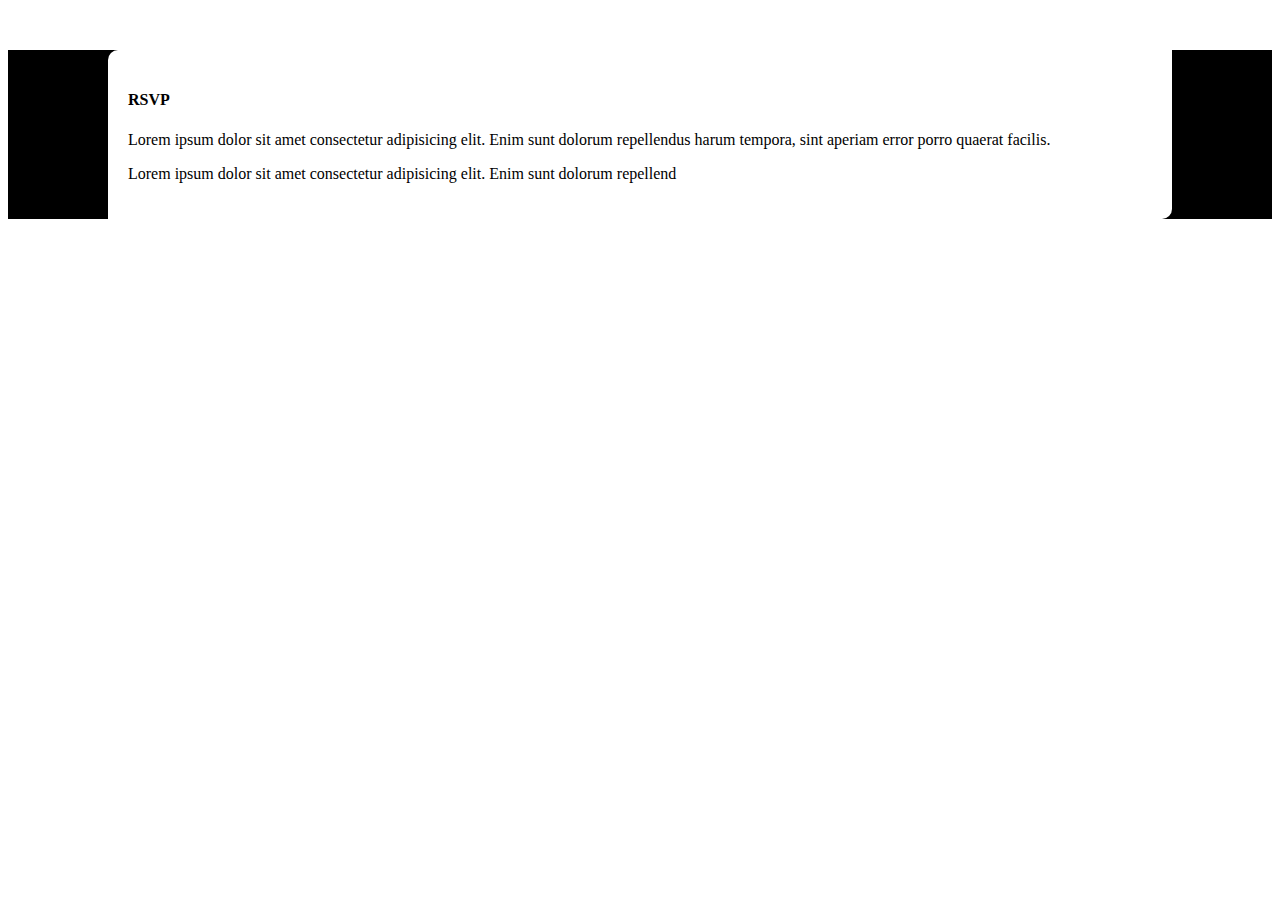
<file: rsvp-popup.html>
<!DOCTYPE html>
<html lang="en">
<head>
    <meta charset="UTF-8">
    <meta http-equiv="X-UA-Compatible" content="IE=edge">
    <meta name="viewport" content="width=device-width, initial-scale=1.0">
    <title>RSVP</title>
</head>
<body>
    <style>
        .container{
            margin: 0;
            padding: 0;
            box-sizing: border-box;
            background-color: black;
        }
        .row{
            margin: 50px 100px;
            padding: 20px;
            background-color: #fff;
            border-radius: 10px 0;
        }
    </style>


    <div class="container">
        <div class="row">
            <div class="col-sm-6">
                <div class="card">
                    <h4>RSVP</h4>
                    <p>Lorem ipsum dolor sit amet consectetur adipisicing elit. Enim sunt dolorum repellendus harum tempora, sint aperiam error porro quaerat facilis.</p>

                    <p>Lorem ipsum dolor sit amet consectetur adipisicing elit. Enim sunt dolorum repellend</p>
                </div>
            </div>
        </div>
    </div>    
    <div class="card-header"></div>
</body>
</html>
</file>
